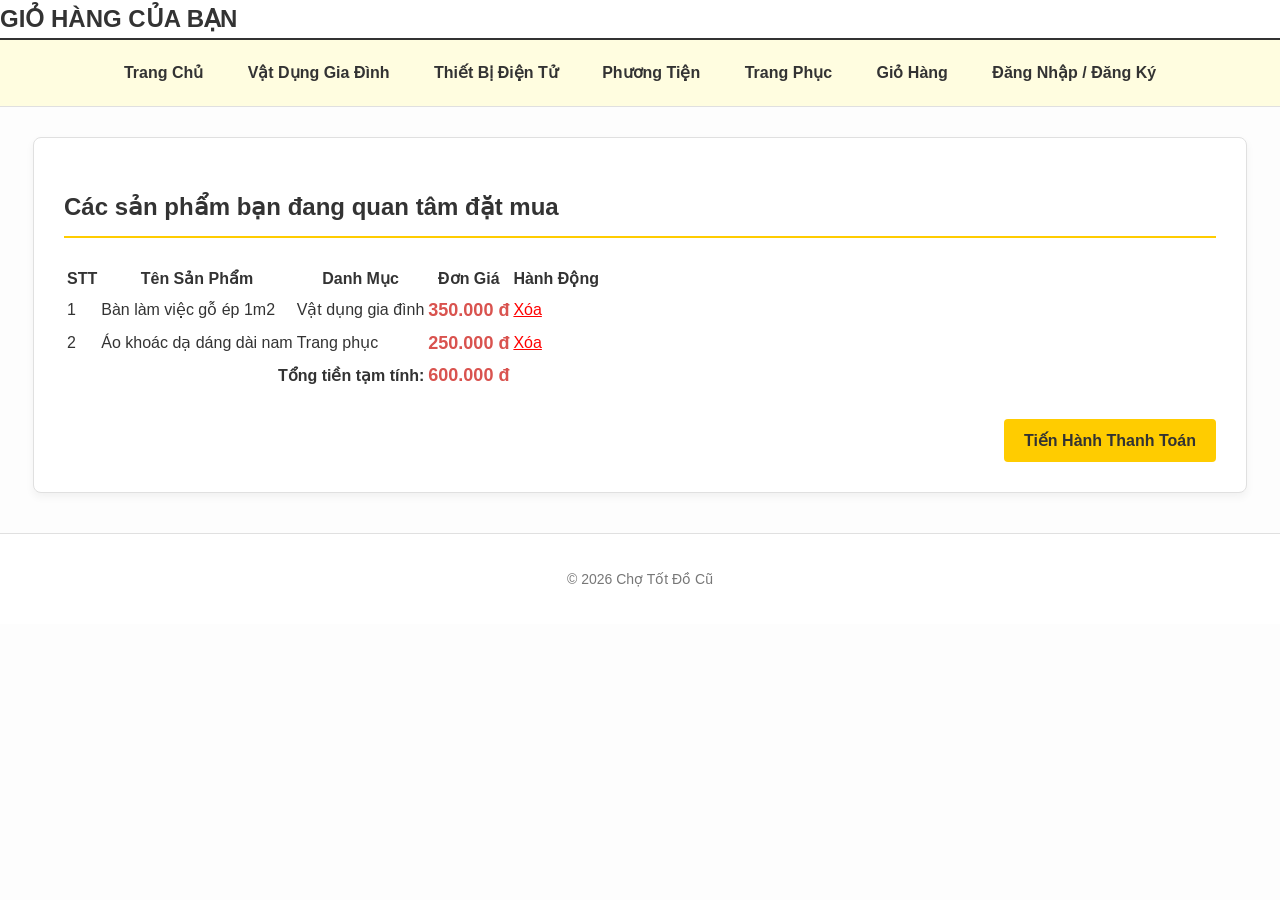
<file: codeteam/giohang.html>
<!DOCTYPE html>
<html lang="vi">
<head>
    <meta charset="UTF-8">
    <meta name="viewport" content="width=device-width, initial-scale=1.0">
    <title>Giỏ Hàng Của Bạn</title>
    <link rel="stylesheet" href="giaodien.css">
</head>
<body>

    <header>
        <h1>GIỎ HÀNG CỦA BẠN</h1>
    </header>

    <nav>
        <a href="idea.html">Trang Chủ</a>
        <a href="vatdung.html">Vật Dụng Gia Đình</a>
        <a href="dientu.html">Thiết Bị Điện Tử</a>
        <a href="phuongtien.html">Phương Tiện</a>
        <a href="trangphuc.html">Trang Phục</a>
        <a href="giohang.html">Giỏ Hàng</a>
        <a href="taikhoan.html">Đăng Nhập / Đăng Ký</a>
    </nav>

    <main>
        <h2>Các sản phẩm bạn đang quan tâm đặt mua</h2>
        
        <table>
            <thead>
                <tr>
                    <th>STT</th>
                    <th>Tên Sản Phẩm</th>
                    <th>Danh Mục</th>
                    <th>Đơn Giá</th>
                    <th>Hành Động</th>
                </tr>
            </thead>
            <tbody>
                <tr>
                    <td>1</td>
                    <td>Bàn làm việc gỗ ép 1m2</td>
                    <td>Vật dụng gia đình</td>
                    <td class="price">350.000 đ</td>
                    <td><a href="#" style="color: red;">Xóa</a></td>
                </tr>
                <tr>
                    <td>2</td>
                    <td>Áo khoác dạ dáng dài nam</td>
                    <td>Trang phục</td>
                    <td class="price">250.000 đ</td>
                    <td><a href="#" style="color: red;">Xóa</a></td>
                </tr>
                <tr>
                    <td colspan="3" style="text-align: right; font-weight: bold;">Tổng tiền tạm tính:</td>
                    <td colspan="2" class="price" style="font-size: 18px;">600.000 đ</td>
                </tr>
            </tbody>
        </table>

        <br>
        <div style="text-align: right;">
            <button type="button" onclick="alert('để ngĩ thêm rồi chế sau')">Tiến Hành Thanh Toán</button>
        </div>
    </main>

    <footer>
        <p>&copy; 2026 Chợ Tốt Đồ Cũ</p>
    </footer>

</body>
</html>
</file>
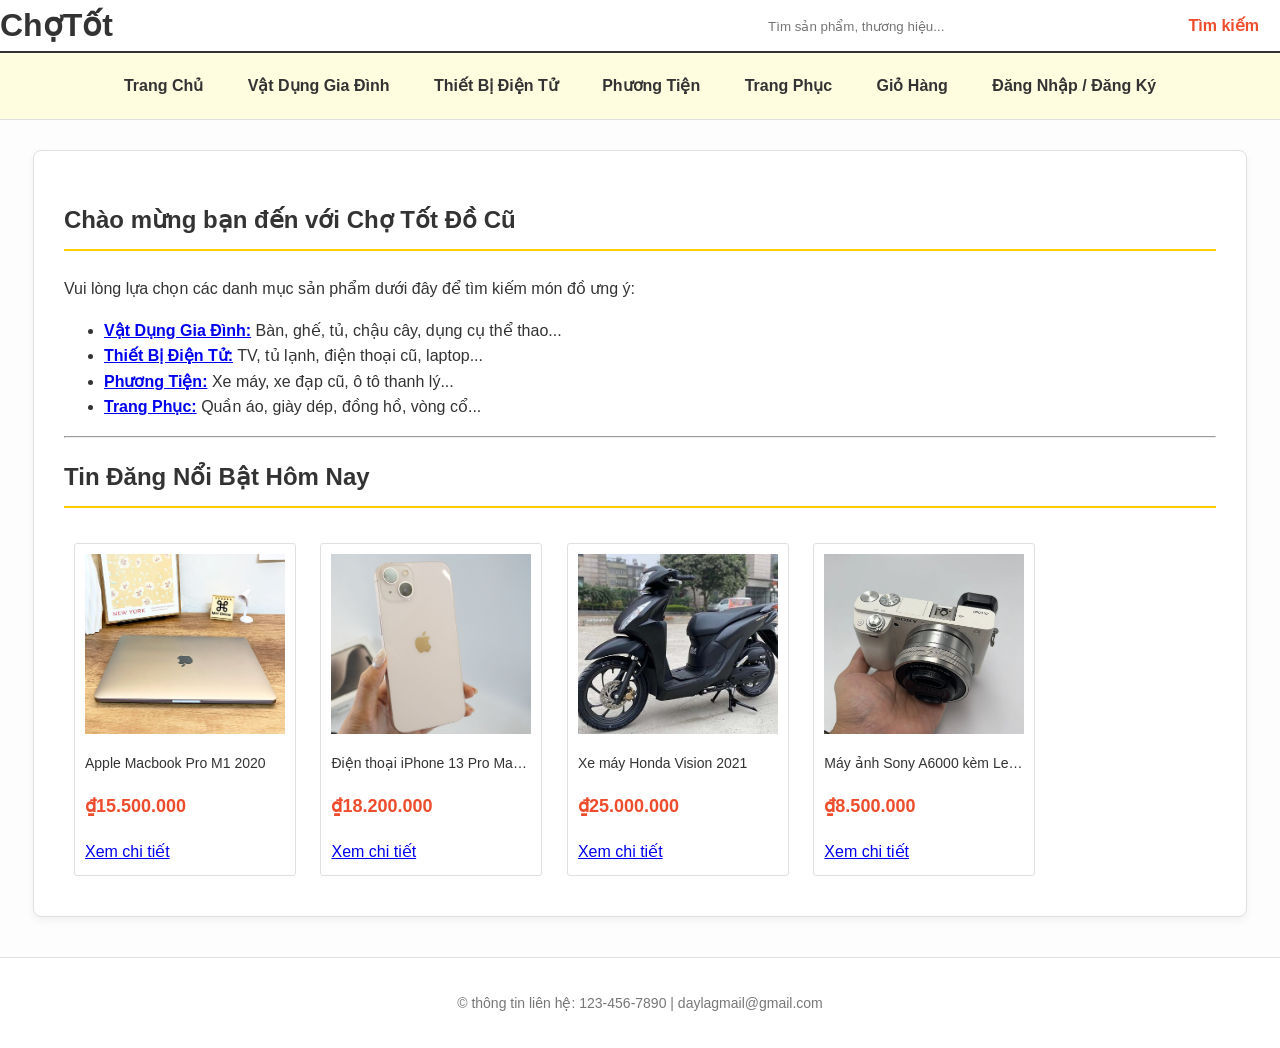
<file: codeteam/idea.html>
<!DOCTYPE html>
<html lang="vi">
<head>
    <meta charset="UTF-8">
    <meta name="viewport" content="width=device-width, initial-scale=1.0">
    <title>Chợ Tốt</title>
    <link rel="stylesheet" href="giaodien.css">
</head>
<body>

    <header>
      <div class="logo">Chợ<span>Tốt</span></div>
        <p style="color: white; margin: 5px 0 0 0;">Kênh mua bán, thanh lý đồ cũ trực tuyến uy tín</p>
        <div class="thanh-tim-kiem">
            <input type="text" placeholder="Tìm sản phẩm, thương hiệu...">
            <button>Tìm kiếm</button>
        </div>
    </header>

    <nav>
        <a href="idea.html">Trang Chủ</a>
        <a href="vatdung.html">Vật Dụng Gia Đình</a>
        <a href="dientu.html">Thiết Bị Điện Tử</a>
        <a href="phuongtien.html">Phương Tiện</a>
        <a href="trangphuc.html">Trang Phục</a>
        <a href="giohang.html">Giỏ Hàng</a>
        <a href="taikhoan.html">Đăng Nhập / Đăng Ký</a>
    </nav>

    <main>
        <section>
            <h2>Chào mừng bạn đến với Chợ Tốt Đồ Cũ</h2>
            <p>Vui lòng lựa chọn các danh mục sản phẩm dưới đây để tìm kiếm món đồ ưng ý:</p>
            
            <ul>
                <li><a href="vatdung.html"><strong>Vật Dụng Gia Đình:</strong></a> Bàn, ghế, tủ, chậu cây, dụng cụ thể thao...</li>
                <li><a href="dientu.html"><strong>Thiết Bị Điện Tử:</strong></a> TV, tủ lạnh, điện thoại cũ, laptop...</li>
                <li><a href="phuongtien.html"><strong>Phương Tiện:</strong></a> Xe máy, xe đạp cũ, ô tô thanh lý...</li>
                <li><a href="trangphuc.html"><strong>Trang Phục:</strong></a> Quần áo, giày dép, đồng hồ, vòng cổ...</li>
            </ul>
        </section>

        <hr>

        <section>
            <h2>Tin Đăng Nổi Bật Hôm Nay</h2>
            <div class="san-pham">
            <img src="mac m1.jpg" alt="Laptop">
            <h3>Apple Macbook Pro M1 2020</h3>
            <p class="gia-tien">₫15.500.000</p>
            <a href="dientu.html">Xem chi tiết</a>

        </div>

        <!-- Cục sản phẩm 2 -->
        <div class="san-pham">
            <img src="iphn.jpg" alt="Điện thoại">
            <h3>Điện thoại iPhone 13 Pro Max 128GB</h3>
            <p class="gia-tien">₫18.200.000</p>
            <a href="dientu.html">Xem chi tiết</a>

        </div>

        <!-- Cục sản phẩm 3 -->
        <div class="san-pham">
            <img src="hoda.jpg" alt="Xe máy">
            <h3>Xe máy Honda Vision 2021</h3>
            <p class="gia-tien">₫25.000.000</p>
            <a href="phuongtien.html">Xem chi tiết</a>  
        </div>

        <!-- Cục sản phẩm 4 -->
        <div class="san-pham">
            <img src="sony.png" alt="Máy ảnh">
            <h3>Máy ảnh Sony A6000 kèm Lens Kit</h3>            <p class="gia-tien">₫8.500.000</p>
            <a href="dientu.html">Xem chi tiết</a>
        </div>
            </div>
        </section>
    </main>

    <footer>
        <p>&copy; thông tin liên hệ: 123-456-7890 | daylagmail@gmail.com</p>
    </footer>

</body>
</html>
</file>
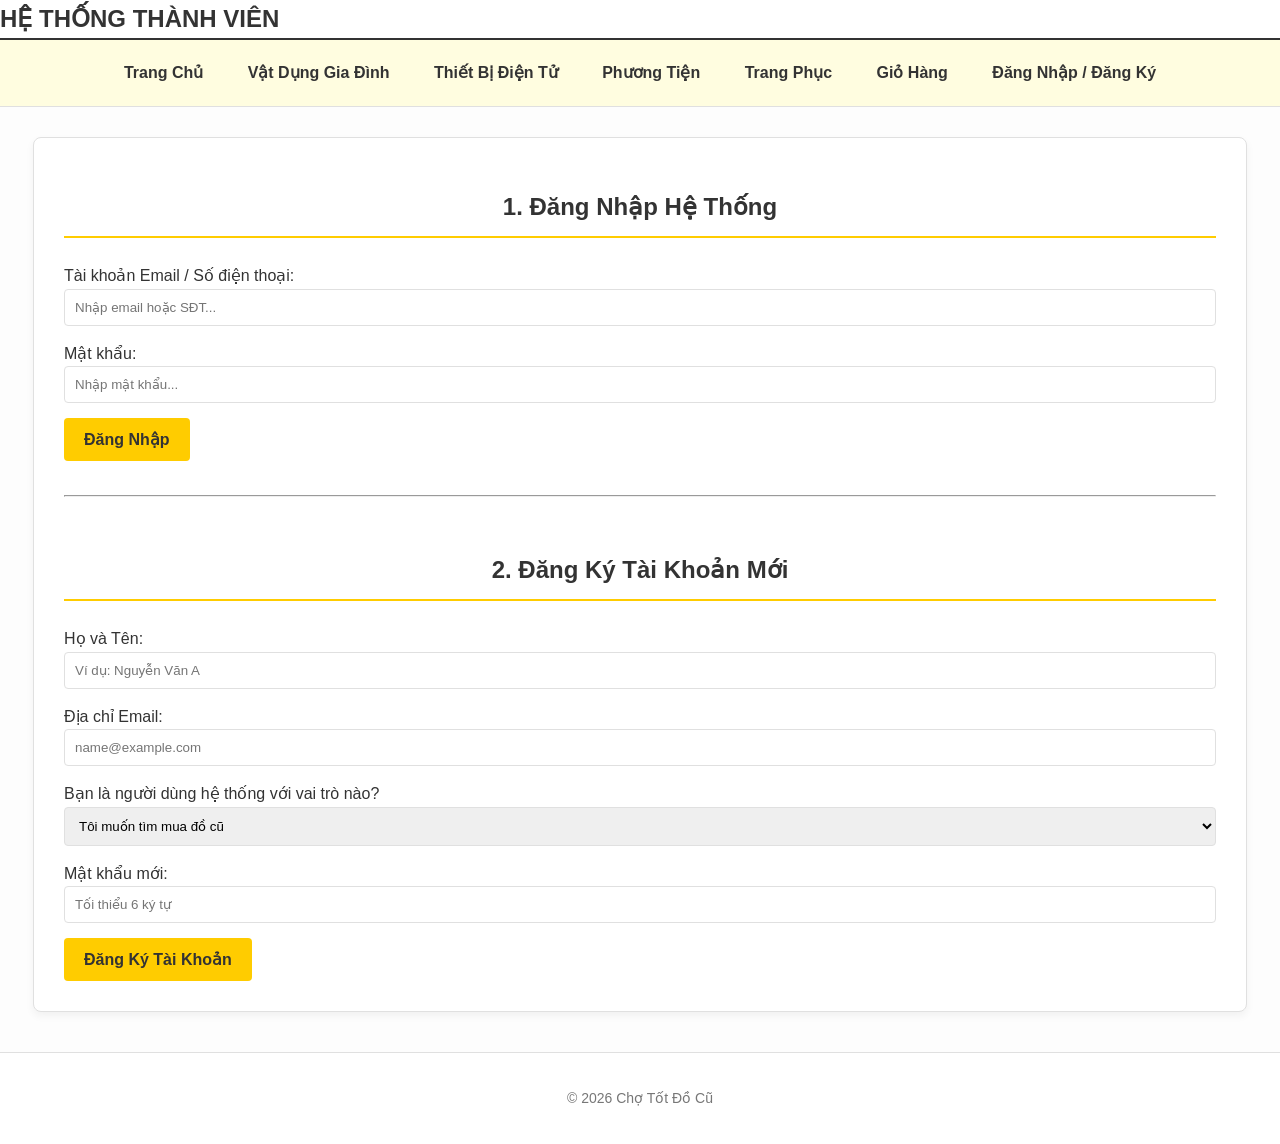
<file: codeteam/taikhoan.html>
<!DOCTYPE html>
<html lang="vi">
<head>
    <meta charset="UTF-8">
    <meta name="viewport" content="width=device-width, initial-scale=1.0">
    <title>Tài Khoản Hệ Thống</title>
    <link rel="stylesheet" href="giaodien.css">
</head>
<body>

    <header>
        <h1>HỆ THỐNG THÀNH VIÊN</h1>
    </header>

    <nav>
        <a href="idea.html">Trang Chủ</a>
        <a href="vatdung.html">Vật Dụng Gia Đình</a>
        <a href="dientu.html">Thiết Bị Điện Tử</a>
        <a href="phuongtien.html">Phương Tiện</a>
        <a href="trangphuc.html">Trang Phục</a>
        <a href="giohang.html">Giỏ Hàng</a>
        <a href="taikhoan.html">Đăng Nhập / Đăng Ký</a>
    </nav>

    <main>
        <section>
            <h2 style="text-align: center;">1. Đăng Nhập Hệ Thống</h2>
            <form action="#" method="POST">
                <div class="form-group">
                    <label for="login-email">Tài khoản Email / Số điện thoại:</label>
                    <input type="text" id="login-email" placeholder="Nhập email hoặc SĐT..." required>
                </div>
                <div class="form-group">
                    <label for="login-pass">Mật khẩu:</label>
                    <input type="password" id="login-pass" placeholder="Nhập mật khẩu..." required>
                </div>
                <button type="submit">Đăng Nhập</button>
            </form>
        </section>

        <br><hr><br>

        <section>
            <h2 style="text-align: center;">2. Đăng Ký Tài Khoản Mới</h2>
            <form action="#" method="POST">
                <div class="form-group">
                    <label for="reg-name">Họ và Tên:</label>
                    <input type="text" id="reg-name" placeholder="Ví dụ: Nguyễn Văn A" required>
                </div>
                <div class="form-group">
                    <label for="reg-email">Địa chỉ Email:</label>
                    <input type="email" id="reg-email" placeholder="name@example.com" required>
                </div>
                <div class="form-group">
                    <label for="reg-role">Bạn là người dùng hệ thống với vai trò nào?</label>
                    <select id="reg-role">
                        <option value="buyer">Tôi muốn tìm mua đồ cũ</option>
                        <option value="seller">Tôi muốn đăng tin thanh lý đồ cũ</option>
                    </select>
                </div>
                <div class="form-group">
                    <label for="reg-pass">Mật khẩu mới:</label>
                    <input type="password" id="reg-pass" placeholder="Tối thiểu 6 ký tự" required>
                </div>
                <button type="submit">Đăng Ký Tài Khoản</button>
            </form>
        </section>
    </main>

    <footer>
        <p>&copy; 2026 Chợ Tốt Đồ Cũ</p>
    </footer>

</body>
</html>
</file>
<file: codeteam/giaodien.css>
body {
    font-family: Arial, sans-serif;
    line-height: 1.6;
    margin: 0;
    padding: 0;
    background-color: #fdfdfd; /* Màu nền trắng nhẹ */
    color: #333333;
}

/* Thanh đầu trang */
header {
    background-color: #ffffff; /* Nền trắng */
    border-bottom: 3px solid #ffcc00; /* Đường viền vàng làm điểm nhấn */
    
            display: flex;
            justify-content: space-between;
            align-items: center;
            border-bottom: 2px solid #333;
}
 .logo {
            font-size: 32px;
            font-weight: 900;
        }
header h1 {
    margin: 0;
    color: #333333;
    font-size: 24px;
}

/* Thanh điều hướng */
nav {
    background-color: #fffde0; /* Màu vàng nhạt */
    padding: 10px 30px;
    text-align: center;
    border-bottom: 1px solid #e0e0e0;
}

nav a {
    color: #333333;
    text-decoration: none;
    padding: 10px 20px;
    font-weight: bold;
    display: inline-block;
}

nav a:hover {
    background-color: #ffffff;
    border-radius: 5px;
}
.thanh-tim-kiem input {
            width: 400px;  /* Độ dài ô nhập */
            padding: 10px; /* Độ dày ô nhập */
            border: none;  /* Bỏ viền cho đẹp */
            border-radius: 3px; /* Bo cong góc một xíu */
            outline: none; /* Bỏ viền xanh khi nhấp chuột vào */
        }

        .thanh-tim-kiem button {
            padding: 10px 20px;
            background-color: white; /* Nút màu trắng */
            color: #ee4d2d;          /* Chữ trong nút màu cam */
            border: 1px solid white; 
            border-radius: 3px;
            font-weight: bold;
            cursor: pointer;
            margin-left: 5px; /* Cách ô nhập chữ 5px */
        }
/* Khu vực nội dung chính */
main {
    width: 90%;
    max-width: 1200px; /* Bố cục không quá rộng */
    margin: 30px auto;
    background-color: #ffffff; /* Nền trắng cho nội dung */
    padding: 30px;
    border: 1px solid #e0e0e0;
    border-radius: 8px;
    box-shadow: 0 4px 8px rgba(0,0,0,0.05); /* Hiệu ứng bóng nhẹ */
}

/* Tiêu đề mục */
h2 {
    color: #333333;
    border-bottom: 2px solid #ffcc00; /* Đường viền vàng cho tiêu đề */
    padding-bottom: 10px;
    margin-bottom: 25px;
}

/* Bố cục lưới sản phẩm */
.product-grid {
    display: grid;
    grid-template-columns: repeat(auto-fill, minmax(250px, 1fr)); /* Tự động chia cột */
    grid-gap: 20px;
}

/* Thẻ sản phẩm */
.product-box {
    border: 1px solid #e0e0e0;
    padding: 15px;
    border-radius: 8px;
    background-color: #fffde0; /* Nền vàng nhạt cho thẻ */
    text-align: center;
    transition: transform 0.2s, box-shadow 0.2s;
}

.product-box:hover {
    transform: translateY(-5px); /* Hiệu ứng nổi lên khi di chuột */
    box-shadow: 0 5px 15px rgba(0,0,0,0.1);
}
        .san-pham {
            display: inline-block; /* Quan trọng: Giúp các cục sản phẩm đứng xếp hàng ngang cạnh nhau */
            background-color: white; /* Nền trắng (nổi bật trên nền web xám) */
            width: 200px;      /* Cố định chiều rộng */
            margin: 10px;      /* Khoảng cách giữa các khối */
            padding: 10px;     /* Lề bên trong */
            text-align: left;  /* Chữ trong sản phẩm thì căn trái */
            border: 1px solid #e0e0e0; /* Viền mỏng màu xám nhạt */
            border-radius: 3px;
        }

        /* Chỉnh ảnh sản phẩm */
        .san-pham img {
            width: 100%;       /* Ảnh tự động bóp vừa bằng chiều rộng thẻ sản phẩm */
            height: 180px;     /* Ép tất cả ảnh cao bằng nhau */
            object-fit: cover; /* Chống méo ảnh */
        }

        /* Tên sản phẩm */
        .san-pham h3 {
            font-size: 14px; /* Chữ vừa phải */
            font-weight: normal; /* Không in đậm */
            margin: 10px 0; /* Cách trên dưới 10px */
            /* Mẹo CSS: Cắt chữ nếu tên sản phẩm quá dài (chỉ hiện 1 dòng) */
            white-space: nowrap; 
            overflow: hidden;
            text-overflow: ellipsis; 
        }

        /* Giá tiền */
        .gia-tien {
            color: #ee4d2d; /* Màu cam Shopee */
            font-size: 18px;
            font-weight: bold;
        }

.product-image-placeholder {
    width: 100%;
    height: 150px;
    background-color: #ffffff;
    color: #cccccc;
    display: flex;
    justify-content: center;
    align-items: center;
    border-radius: 5px;
    margin-bottom: 15px;
    font-size: 14px;
}

.product-box h3 {
    margin: 10px 0;
    color: #333333;
    font-size: 16px;
}

.price {
    color: #d9534f; /* Màu đỏ cho giá */
    font-weight: bold;
    font-size: 18px;
    margin: 10px 0;
}

/* Form và Button */
.form-group {
    margin-bottom: 15px;
}

input, select, textarea {
    width: 100%;
    padding: 10px;
    border: 1px solid #e0e0e0;
    border-radius: 4px;
    box-sizing: border-box;
}

button {
    background-color: #ffcc00; /* Màu vàng đậm hơn cho nút */
    color: #333333;
    padding: 12px 20px;
    border: none;
    border-radius: 4px;
    cursor: pointer;
    font-size: 16px;
    font-weight: bold;
    transition: background-color 0.2s;
}

button:hover {
    background-color: #e6b800;
}

/* Chân trang */
footer {
    background-color: #ffffff;
    border-top: 1px solid #e0e0e0;
    color: #777777;
    text-align: center;
    padding: 20px;
    margin-top: 40px;
    font-size: 14px;
}

/* Responsive - di động */
@media (max-width: 768px) {
    header {
        flex-direction: column;
        align-items: center;
    }

    nav a {
        display: block;
        padding: 8px 15px;
    }

    main {
        width: 100%;
        padding: 15px;
        box-shadow: none;
        border: none;
    }
}
</file>
